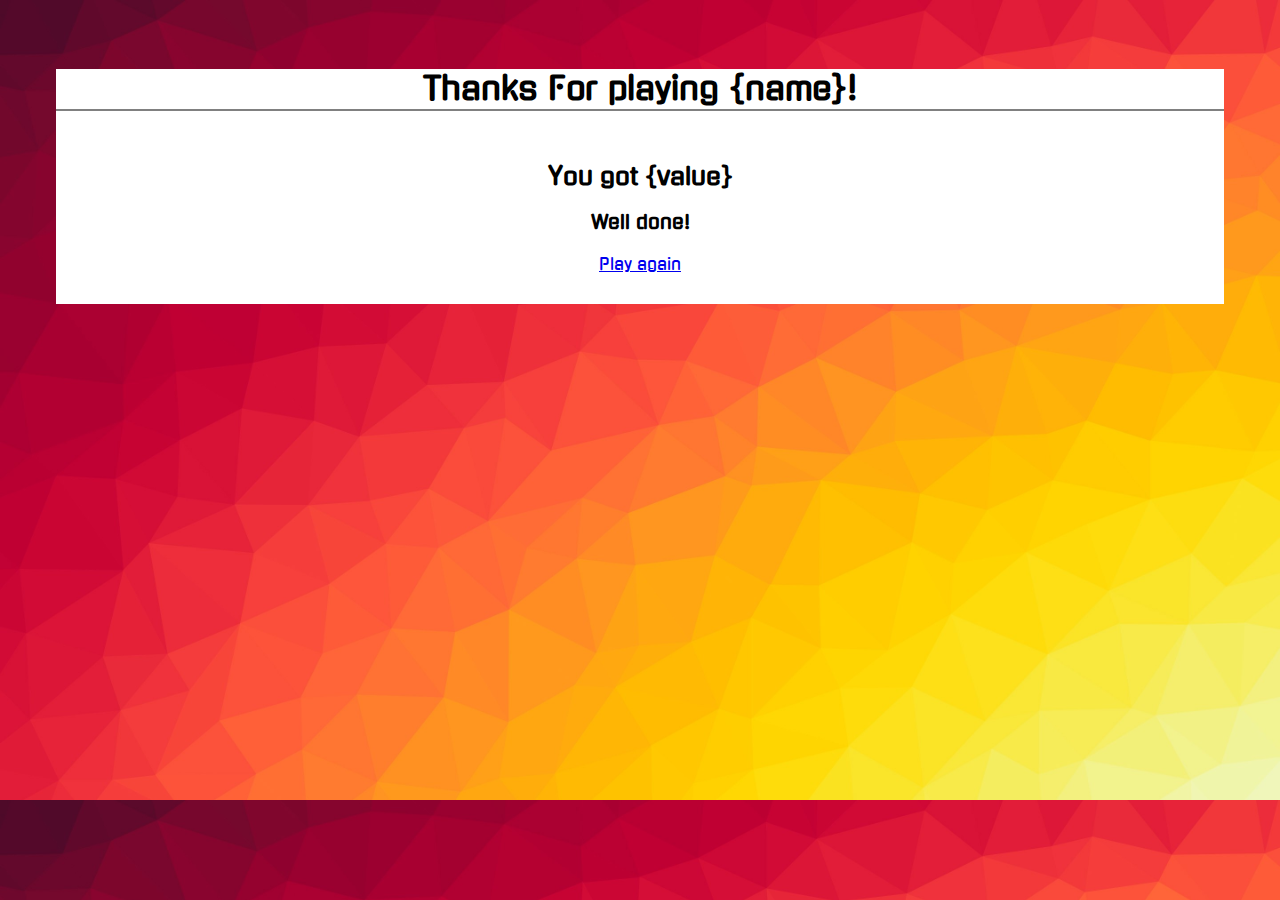
<file: end.html>
<!DOCTYPE html>
<html>
    <head>
        <title>Game | Sign Up</title>
        <link href="static/app.css" rel="stylesheet">
    </head>
<body>
    <h1>Thanks For playing {name}!</h1>
    <div class="main">
        <h2>You got {value}</h2>
        <h3>Well done!</h3>

        <a href="index.html">Play again</a>
    </div>
</body>
</html>
</file>
<file: static/app.css>
@import url('https://fonts.googleapis.com/css?family=Gugi');
html {
    background-image: url("wallpapers.jpg");
    background-size: cover;
    padding: 3em 3em 2em 3em;
}

.main {
    text-align: center;
    background-color: white;
    font-family: 'Gugi', sans-serif;
}

body {
   
}
input[type="text"], 
input[type="email"],
label,
input[type="submit"],
select {
outline: none;
font-family: sans-serif;
margin-bottom: 30px;
}
input[type="text"], 
input[type="email"] {
height: 20px;
width: 500px;
}

input[type="submit"] {
    width: 150px;
    height: 40px;
    border-radius: 30px;
    background-color: springgreen;
    transition: all 1s;
}
input[type="submit"]:hover {
    transform: rotate(360deg)
}

h1 {
font-family:'Gugi', sans-serif;
text-align: center;
background-color: white;
border-bottom: 2px solid grey;
margin-bottom: 0px;
}

li {
    list-style: none;
    display: inline-block;
    font-family:  sans-serif;
    margin-left: 100px;
    background-color: '#5AAOB1';

    border-radius: 20px;
    text-align: center;

}
li > a {
    text-align: center;
}
.main-img {
    float: left;
}
span {
    font-size: 2em;
}
p {
    line-height: 30px;
    font-family:  sans-serif;
    font-size: 20px;

}
.main {
    color: black;
    align-content: center;
    background-color: white;
    padding: 30px;
}

input {
    outline: none;
    transition: all 1s;
}
input:hover {
    transform: scale(1.1);
}
</file>
